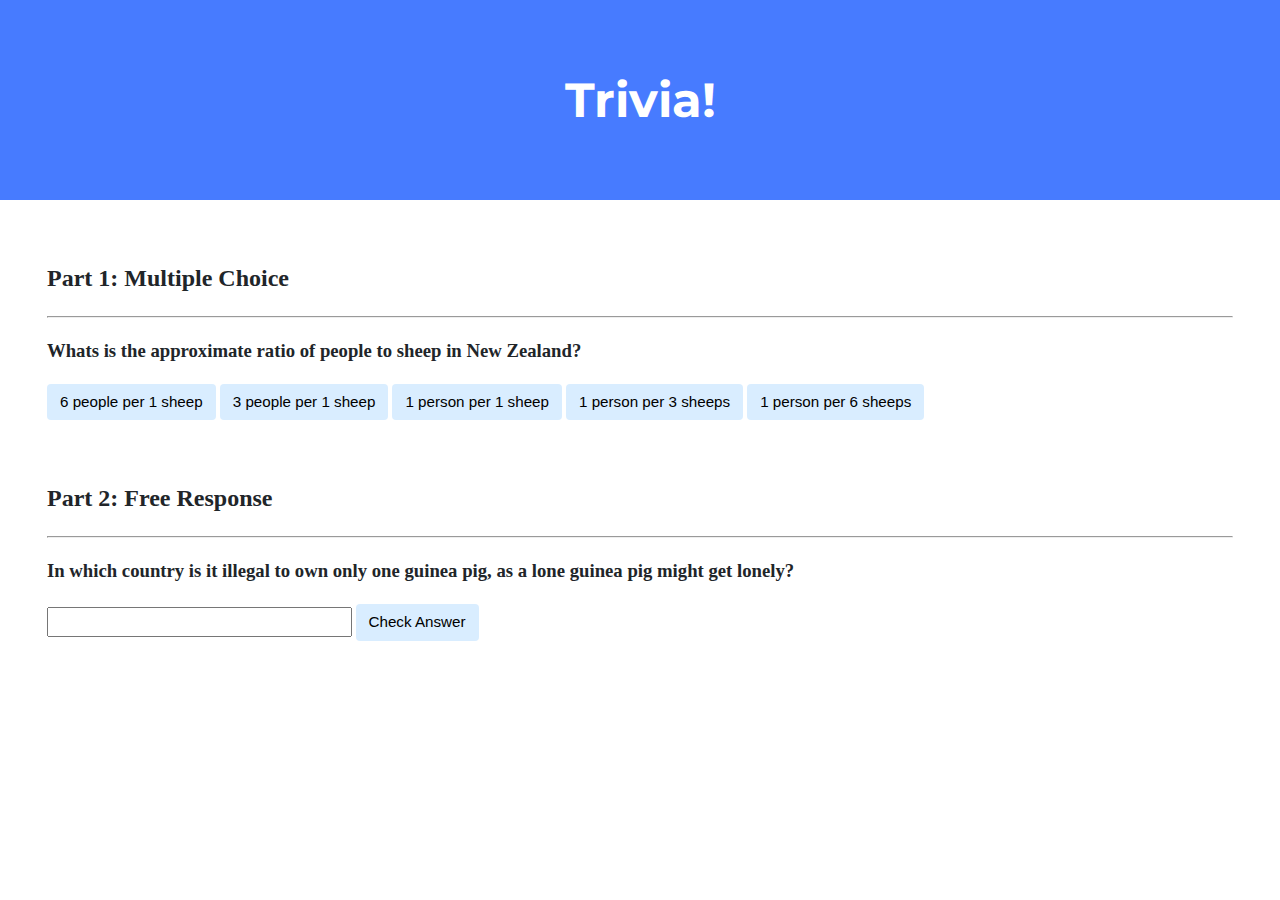
<file: trivia/index.html>
<!DOCTYPE html>

<html lang="en">

<head>
    <link href="https://fonts.googleapis.com/css2?family=Montserrat:wght@500&display=swap" rel="stylesheet">
    <link href="styles.css" rel="stylesheet">
    <title>Trivia!</title>
    <script>
        // TODO: Add code to check answers to questions
        document.addEventlistener('DOMContentLoaded', function() {
            let correct = document.querySelector('.correct');
            correct.addEventListener('click', function() {
                correct.style.backgroundColor = 'green';
                document.querySelector('#feedback1').innerHTML = 'Correct!';
            });

            let incorrects = document.querySelectorAll('.incorrect');
            for (let i = 0; i < incorrects.length; i++) {
                incorrects[i].addEventListener('click', function() {
                    incorrects[i].style.backgroundColor = 'red';
                    document.querySelector('#feedback1').innerHTML = 'incorrect';
                });
            }

            document.querySelector('#check').addEventListener('click', function() {
                let input = document.querySelector('input');
                if (input.value === 'Switzerland') {
                    input.style.backgroundColor = 'green';
                    document.querySelector('#feedback2').innerHTML = 'Correct!';
                } else {
                    input.style.backgroundColor = 'red';
                    document.querySelector('#feedback2').innerHTML = 'Incorrect';
                }

            });
        });
    </script>
</head>

<body>
    <div class="header">
        <h1>Trivia!</h1>
    </div>

    <div class="container">
        <div class="section">
            <h2>Part 1: Multiple Choice </h2>
            <hr>
            <!-- TODO: Add multiple choice question here -->
            <h3>Whats is the approximate ratio of people to sheep in New Zealand?</h3>
            <button class="incorrect">6 people per 1 sheep</button>
            <button class="incorrect">3 people per 1 sheep</button>
            <button class="incorrect">1 person per 1 sheep</button>
            <button class="incorrect">1 person per 3 sheeps</button>
            <button class="correct">1 person per 6 sheeps</button>

            <p id="feedback1"></p>

        </div>

        <div class="section">
            <h2>Part 2: Free Response</h2>
            <hr>
            <!-- TODO: Add free response question here -->
            <h3>In which country is it illegal to own only one guinea pig, as a lone guinea pig might get lonely?</h3>
            <input type="text"></input>
            <button id="check">Check Answer</button>
            <p id="feedback2"></p>
            <div>
</body>

</html>

</html>
</file>
<file: trivia/styles.css>
body {
    background-color: #fff;
    color: #212529;
    font-size: 1rem;
    font-weight: 400;
    line-height: 1.5;
    margin: 0;
    text-align: left;
}

.container {
    margin-left: auto;
    margin-right: auto;
    padding-left: 15px;
    padding-right: 15px;
}

.header {
    background-color: #477bff;
    color: #fff;
    margin-bottom: 2rem;
    padding: 2rem 1rem;
    text-align: center;
}

.section {
    padding: 0.5rem 2rem 1rem 2rem;
}

.section:hover {
    background-color: #f5f5f5;
    transition: color 2s ease-in-out, background-color 0.15s ease-in-out;
}

h1 {
    font-family: 'Montserrat', sans-serif;
    font-size: 48px;
}

button, input[type="submit"] {
    background-color: #d9edff;
    border: 1px solid transparent;
    border-radius: 0.25rem;
    font-size: 0.95rem;
    font-weight: 400;
    line-height: 1.5;
    padding: 0.375rem 0.75rem;
    text-align: center;
    transition: color 0.15s ease-in-out, background-color 0.15s ease-in-out, border-color 0.15s ease-in-out, box-shadow 0.15s ease-in-out;
    vertical-align: middle;
}


input[type="text"] {
    line-height: 1.8;
    width: 25%;
}

input[type="text"]:hover {
    background-color: #f5f5f5;
    transition: color 2s ease-in-out, background-color 0.15s ease-in-out;
}
</file>
